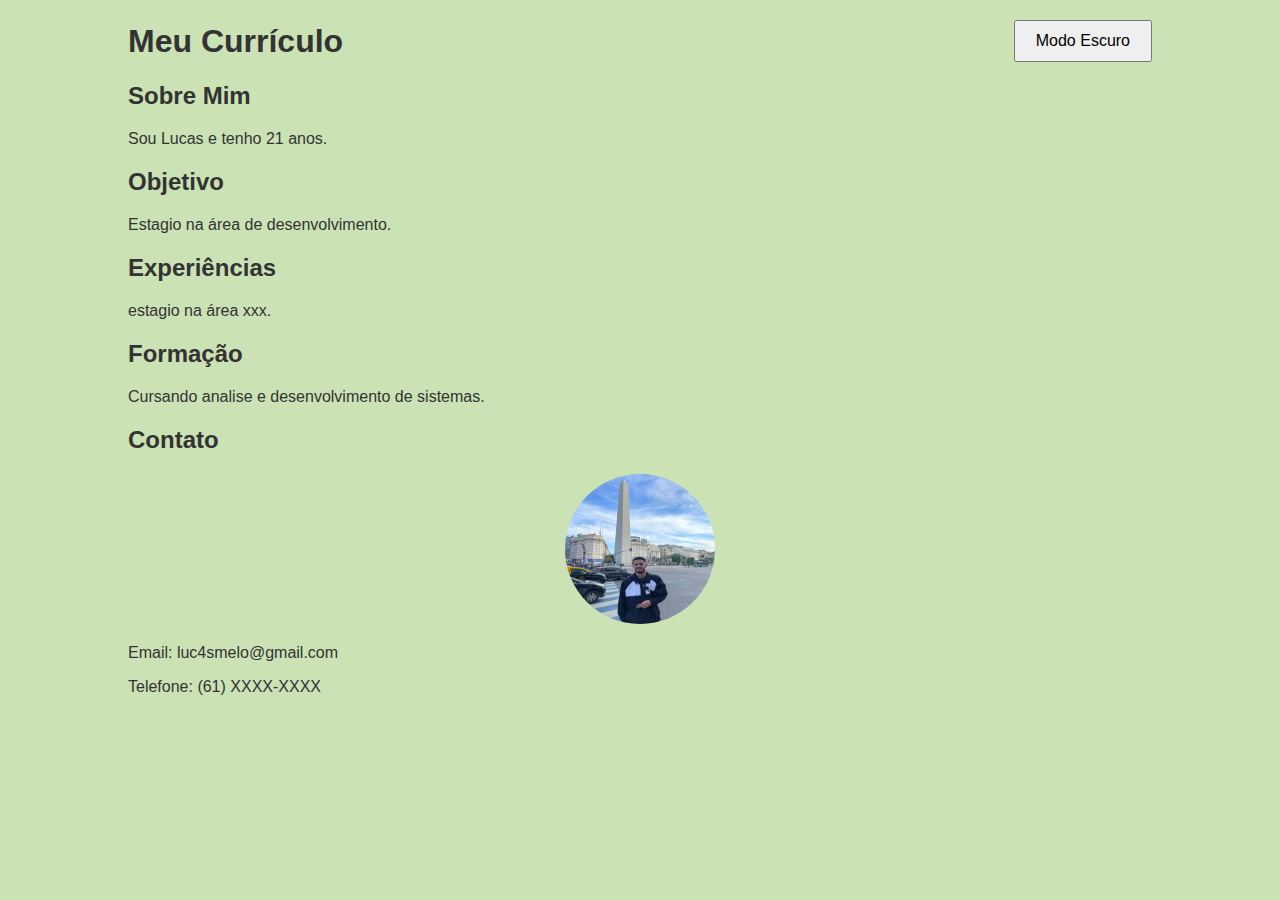
<file: Portfolio/index.html>
<!DOCTYPE html>
<html lang="pt-BR">
<head>
    <meta charset="UTF-8">
    <meta name="viewport" content="width=device-width, initial-scale=1.0">
    <title>Meu Currículo</title>
    <link rel="stylesheet" href="style.css">
</head>
<body>
    <div class="container">
        <header>
            <h1>Meu Currículo</h1>
            <button id="toggle-mode">Modo Escuro</button>
        </header>

        <section id="sobre-mim">
            <h2>Sobre Mim</h2>
            <p>Sou Lucas e tenho 21 anos.</p>
        </section>

        <section id="objetivo">
            <h2>Objetivo</h2>
            <p>Estagio na área de desenvolvimento.</p>
        </section>

        <section id="experiencias">
            <h2>Experiências</h2>
            <p>estagio na área xxx.</p>
        </section>

        <section id="formacao">
            <h2>Formação</h2>
            <p>Cursando analise e desenvolvimento de sistemas.</p>
        </section>

        <section id="contato">
            <h2>Contato</h2>
            <div class="foto-container">
                <img src="image.png" alt="Sua Foto">
            </div>
            <p>Email: luc4smelo@gmail.com</p>
            <p>Telefone: (61) XXXX-XXXX</p>
        </section>
    </div>

    <script src="script.js"></script>
</body>
</html>
</file>
<file: Portfolio/style.css>
body {
    font-family: Arial, sans-serif;
    background-color: #CBE2B5;
    color: #333;
    margin: 0;
    padding: 0;
}

.container {
    width: 80%;
    margin: auto;
    padding: 20px;
}

header {
    display: flex;
    justify-content: space-between;
    align-items: center;
}

h1 {
    margin: 0;
}

button {
    padding: 10px 20px;
    font-size: 16px;
    cursor: pointer;
}

section {
    margin-top: 20px;
}

.foto-container {
    text-align: center;
    margin-bottom: 10px;
}

.foto-container img {
    width: 150px;
    height: 150px;
    border-radius: 50%;
}

.dark-mode {
    background-color: #333;
    color: #CBE2B5;
}

.dark-mode button {
    background-color: #CBE2B5;
    color: #333;
}
</file>
